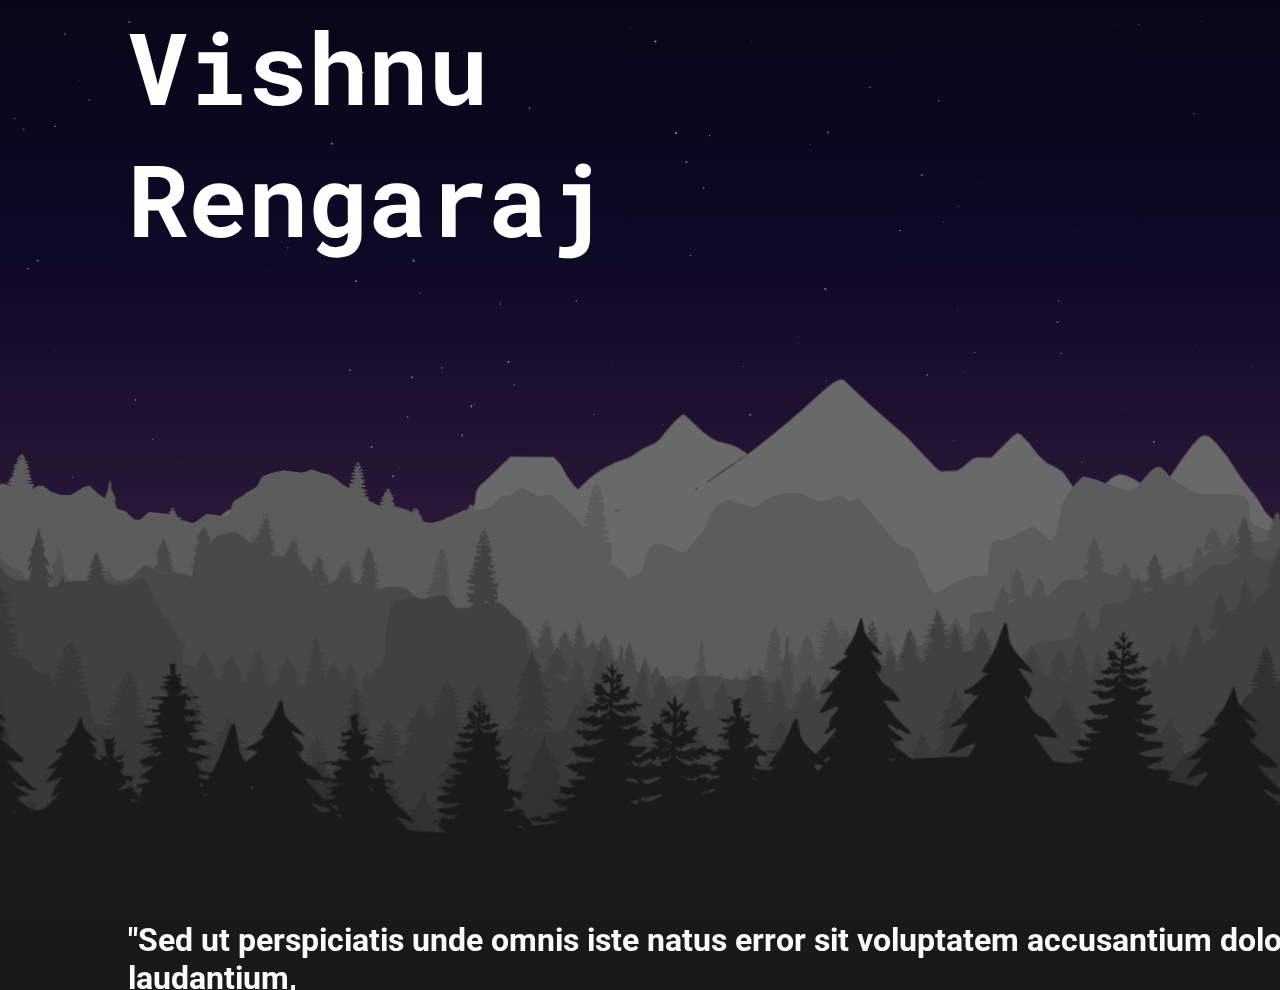
<file: index.html>
<!DOCTYPE html>
<html lang="en">
  <head>
    
    <link rel="preconnect" href="https://fonts.googleapis.com">
    <link rel="preconnect" href="https://fonts.gstatic.com" crossorigin>
    <link href="https://fonts.googleapis.com/css2?family=Roboto+Mono:ital,wght@0,100;0,200;0,300;0,400;0,500;0,600;0,700;1,100;1,200;1,300;1,400;1,500;1,600;1,700&family=Roboto:ital,wght@0,100;0,300;0,400;0,500;0,700;0,900;1,100;1,300;1,400;1,500;1,700;1,900&family=Rubik:ital,wght@0,300;0,400;0,600;1,300;1,400&display=swap" rel="stylesheet">
    <meta charset="UTF-8">
    <link rel="icon" href="/favicon.ico">
    <meta name="viewport" content="width=device-width, initial-scale=1.0">
    <title>Vite App</title>
    <script type="module" crossorigin src="/assets/index-b63e61b1.js"></script>
    <link rel="stylesheet" href="/assets/index-2fd084e9.css">
  </head>
  <body style="margin:0;padding:0">
    <div id="app"></div>
    
  </body>
</html>
</file>
<file: assets/index-2fd084e9.css>
h1[data-v-a9bae2ec]{font-weight:500;font-size:2.6rem;position:relative;top:-10px}h3[data-v-a9bae2ec]{font-size:1.2rem}.greetings h1[data-v-a9bae2ec],.greetings h3[data-v-a9bae2ec]{text-align:center}@media (min-width: 1024px){.greetings h1[data-v-a9bae2ec],.greetings h3[data-v-a9bae2ec]{text-align:left}}.item[data-v-fd0742eb]{margin-top:2rem;display:flex;position:relative}.details[data-v-fd0742eb]{flex:1;margin-left:1rem}i[data-v-fd0742eb]{display:flex;place-items:center;place-content:center;width:32px;height:32px;color:var(--color-text)}h3[data-v-fd0742eb]{font-size:1.2rem;font-weight:500;margin-bottom:.4rem;color:var(--color-heading)}@media (min-width: 1024px){.item[data-v-fd0742eb]{margin-top:0;padding:.4rem 0 1rem calc(var(--section-gap) / 2)}i[data-v-fd0742eb]{top:calc(50% - 25px);left:-26px;position:absolute;border:1px solid var(--color-border);background:var(--color-background);border-radius:8px;width:50px;height:50px}.item[data-v-fd0742eb]:before{content:" ";border-left:1px solid var(--color-border);position:absolute;left:0;bottom:calc(50% + 25px);height:calc(50% - 25px)}.item[data-v-fd0742eb]:after{content:" ";border-left:1px solid var(--color-border);position:absolute;left:0;top:calc(50% + 25px);height:calc(50% - 25px)}.item[data-v-fd0742eb]:first-of-type:before{display:none}.item[data-v-fd0742eb]:last-of-type:after{display:none}}body[data-v-a5060ec6]{margin:0;padding:0}.about-me[data-v-a5060ec6]{background-image:linear-gradient(#191919,#191919);color:#fafafa;font-family:Roboto,sans-serif}.prlx[data-v-a5060ec6]{height:110vh;overflow-y:auto;overflow-x:hidden;perspective:100px;transform-style:preserve-3d}.mountain-bg[data-v-a5060ec6]{margin:0;height:165vh;position:absolute;background-repeat:repeat-x;left:0;top:0;background-color:transparent;background-repeat:no-repeat;background-size:contain;background-position-x:center;background-position-y:center}.center[data-v-a5060ec6]{position:relative;max-width:1500px;margin:auto;width:100%;height:100vh;padding-left:10vw;z-index:20!important}.name[data-v-a5060ec6]{color:#fff;font-family:Roboto Mono,monospace;font-size:100px;font-weight:700}@media (max-width: 1200px){.mountain-bg[data-v-a5060ec6]{scale:1.5}}@media (max-width: 700px){.mountain-bg[data-v-a5060ec6]{scale:2}.name[data-v-a5060ec6]{font-size:14.29vw}}@media (max-width: 300px){.mountain-bg[data-v-a5060ec6]{scale:2.5}.name[data-v-a5060ec6]{font-size:30px}}.sky-grad[data-v-a5060ec6]{width:100%;height:165vh;z-index:1;background:rgb(0,0,0);background:-moz-linear-gradient(180deg,rgba(0,0,0,.1) 0%,rgba(45,29,122,.3) 25%,rgba(87,49,112,.5) 35%,rgba(128,69,101,.7) 50%,rgba(170,88,91,.85) 67%,rgba(211,108,80,1) 84%,rgba(253,128,70,1) 100%);background:-webkit-linear-gradient(180deg,rgba(0,0,0,.1) 0%,rgba(45,29,122,.3) 25%,rgba(87,49,112,.5) 35%,rgba(128,69,101,.7) 50%,rgba(170,88,91,.85) 67%,rgba(211,108,80,1) 84%,rgba(253,128,70,1) 100%);background:linear-gradient(180deg,rgba(0,0,0,.1) 0%,rgba(45,29,122,.3) 25%,rgba(87,49,112,.5) 35%,rgba(128,69,101,.7) 50%,rgba(170,88,91,.85) 67%,rgba(211,108,80,1) 84%,rgba(253,128,70,1) 100%);filter:progid:DXImageTransform.Microsoft.gradient(startColorstr="#000000",endColorstr="#fd8046",GradientType=1);transform:translateZ(50px)}.l1-bg[data-v-a5060ec6]{width:150%;background-image:url(/assets/wt_l1_high-af19ac73.png);z-index:10;filter:sepia(0%) brightness(50%);transform:translateZ(40px)}.l2-bg[data-v-a5060ec6]{width:100%;background-image:url(/assets/wt_l2-c9ef9470.png);z-index:9;filter:invert(10%) sepia(0%) brightness(50%) blur(0px);transform:translateZ(30px)}.l3-bg[data-v-a5060ec6]{width:115%;background-image:url(/assets/wt_l3-217224f3.png);z-index:8;filter:invert(10%) sepia(0%) brightness(50%) blur(0px);transform:translateZ(25px)}.l4-bg[data-v-a5060ec6]{width:110%;background-image:url(/assets/wt_l4-9e8983bb.png);z-index:7;filter:invert(10%) sepia(0%) brightness(50%) blur(0px);transform:translateZ(15px)}.l5-bg[data-v-a5060ec6]{width:100%;background-image:url(/assets/wt_l5-0c8e1f03.png);z-index:6;filter:invert(10%) sepia(0%) brightness(50%) blur(0px);transform:translateZ(10px)}.l6-bg[data-v-a5060ec6]{width:130%;background-image:url(/assets/wt_l6-3ba705ea.png);z-index:5;filter:invert(5%) sepia(0%) brightness(50%) blur(0px);transform:translateZ(8px)}.l7-bg[data-v-a5060ec6]{width:130%;background-image:url(/assets/wt_l7-4e8ecf18.png);z-index:4;filter:invert(0%) sepia(0%) brightness(50%) blur(0px);transform:translateZ(4px)}.l8-bg[data-v-a5060ec6]{width:100%;margin-top:120vh;height:70vh;z-index:11;background:#191919;transform:translateZ(50px)}
</file>
